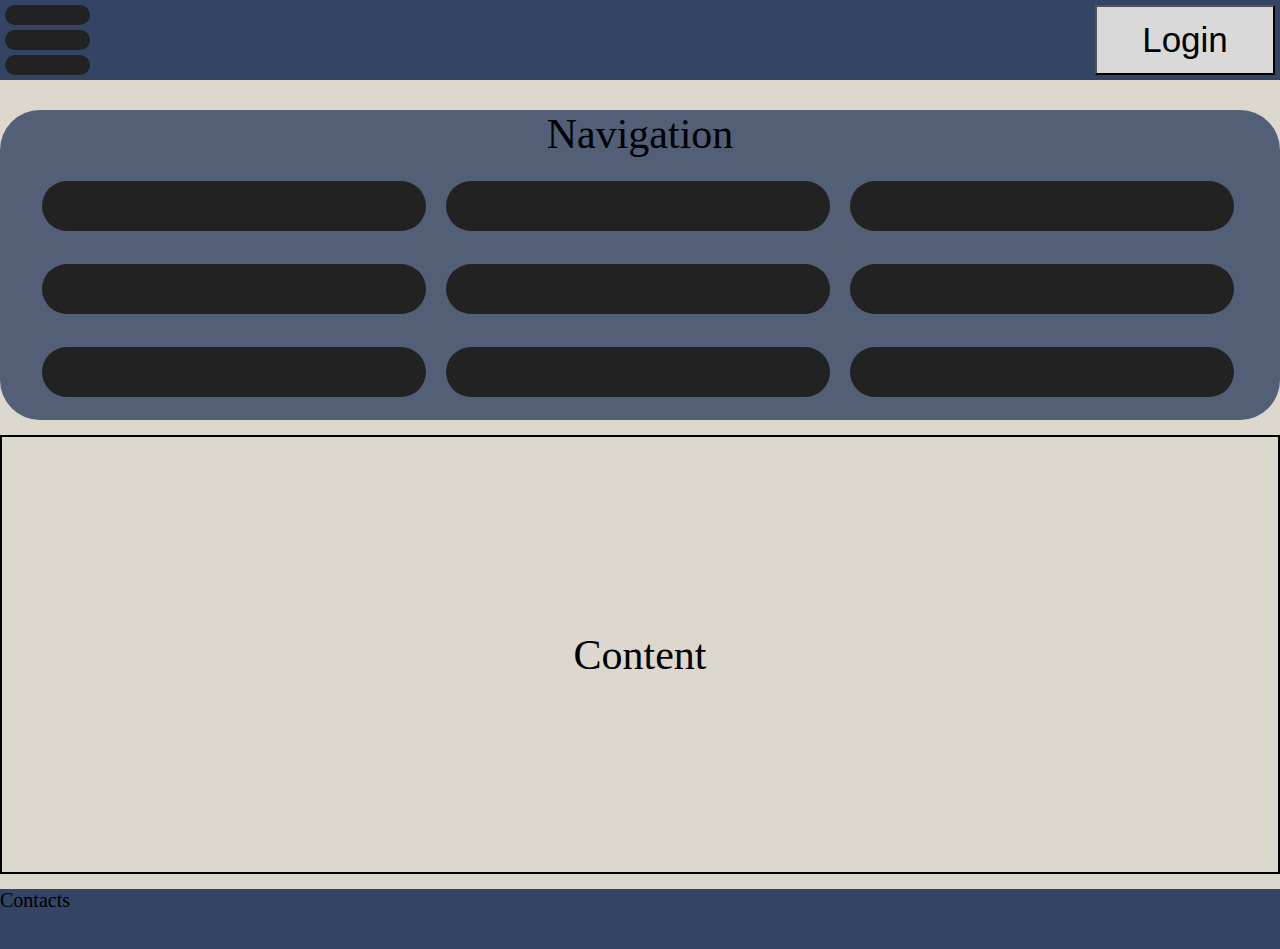
<file: src/index.html>
<!DOCTYPE html>
<html>

<head>
    <link rel="stylesheet" href="styles.css">
    <meta name="viewport" content="width=device-width, initial-scale=1.0">
</head>

<body>
    <div class="head">
        <div class="leftBarMain">
            <div class="leftBar"></div>
            <div class="leftBar"></div>
            <div class="leftBar"></div>
        </div>
        <button class="login">Login</button>
    </div>
    <div class="space"></div>
    <div id="under">
        <div class="navigation">
            <div id="nav">Navigation</div>
            <div class="navigationClick"></div>
            <div class="navigationClick"></div>
            <div class="navigationClick"></div>
            <div class="navigationClick"></div>
            <div class="navigationClick0"></div>
            <div class="navigationClick0"></div>
            <div class="navigationClick0"></div>
            <div class="navigationClick0"></div>
            <div class="navigationClick0"></div>
        </div>
        <div class="lowerSpace"></div>
        <div class="content">Content</div>
    </div>
    <div class="lowerSpace"></div>
    <div class="bottom">Contacts</div>
</body>

</html>
</file>
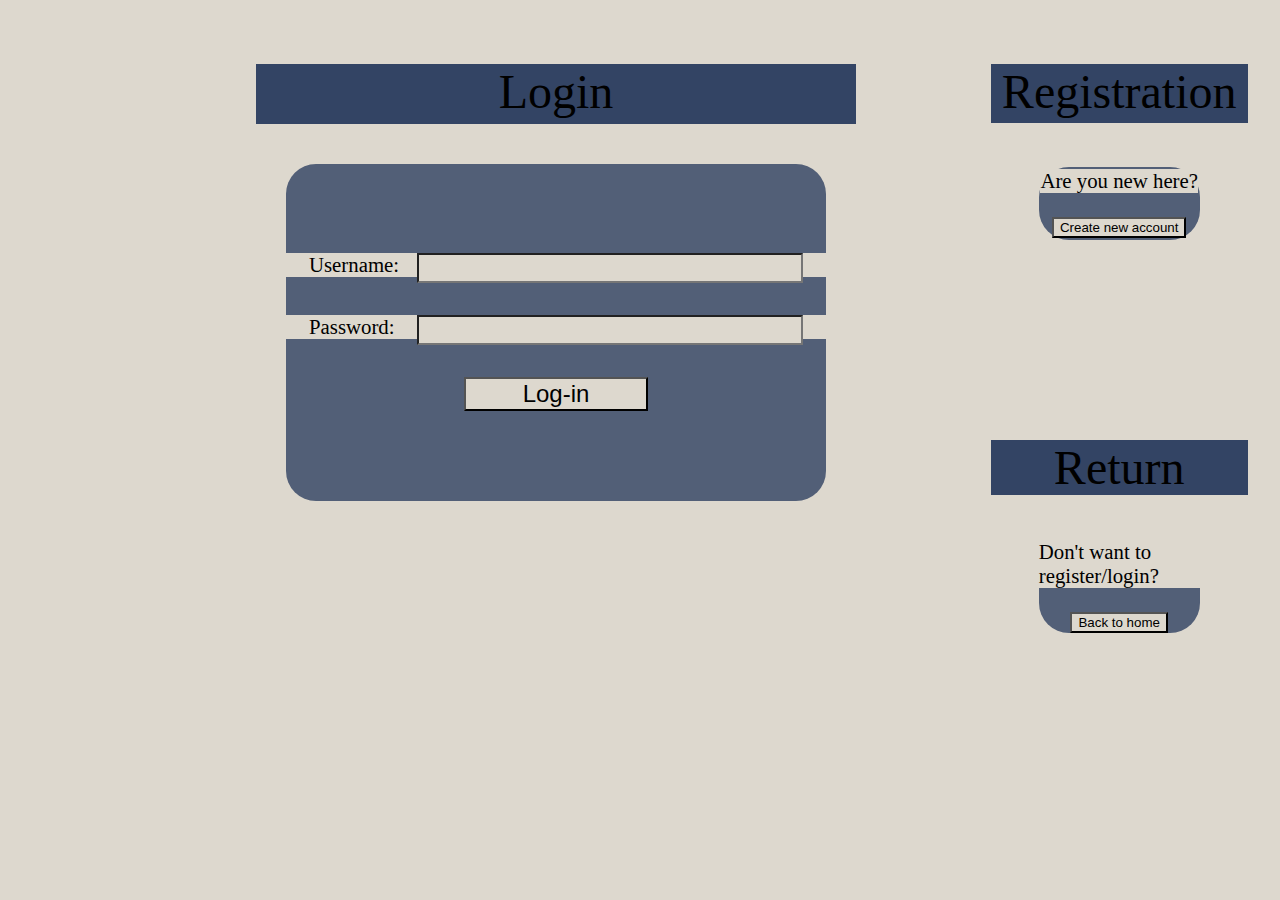
<file: src/login.html>
<!DOCTYPE html>
<html>
<head>
<title>Login Page</title>
<link rel="stylesheet" href="styles.css">
</head>

<body>
<div class="main_container">
    <div class="first_part">
    <span id="login_sign" class="title_element">Login</span>
    <div class="popup_container first_part_popup" id="login_popup">
        <span class="input_container">
        <label for="username" >Username:</label>
        <input class="text_field" type="text" id="username" name="username" required>
        </span>
        <br>
        <span class="input_container">
        <label for="passwd" >Password:</label>
        <input class="text_field" type="text" id="passwd" name="passwd" required>
    </span>
        <br>
        <input id="login_submit" type="submit" value="Log-in">
    </div>
    </div>
    <div class="second_part">
        <div class="register_container">
        <span id="register_sign" class="title_element">Registration</span>
        <div class="popup_container second_part_popup" id="register_popup">
            <label for="register_submit" >Are you new here?</label>
            <br>
            <input id="register_submit" type="submit" value="Create new account">
        </div>
        
    </div>
    <div class="return_container">
        <span id="return_sign" class="title_element">Return</span>
        <div class="popup_container second_part_popup" id="exit_popup">
            <label for="exit_submit" >Don't want to register/login?</label>
            <br>
            <input id="exit_submit" type="submit" value="Back to home">
        </div>
        
    </div>
    </div>
</div>
</body>

</html>
</file>
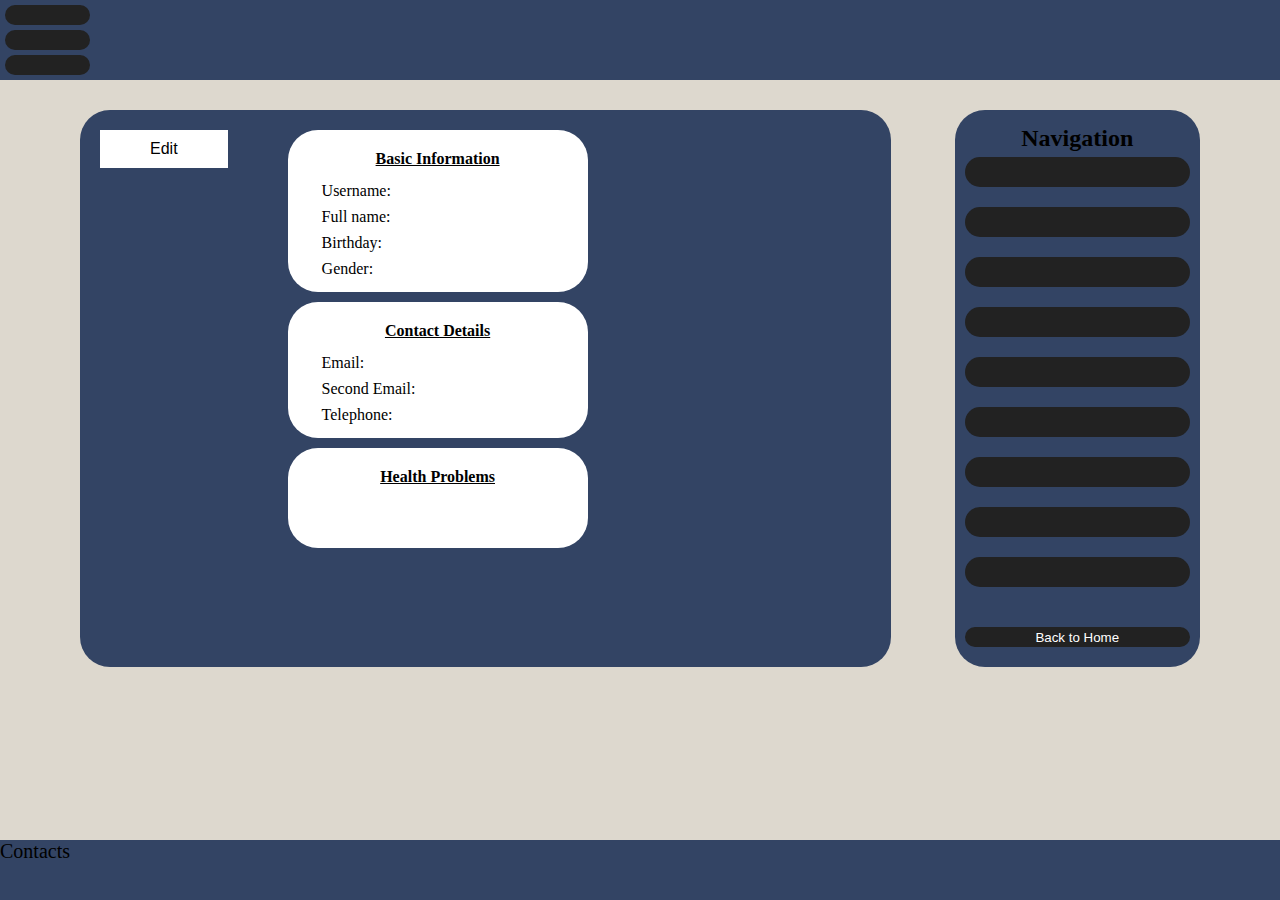
<file: src/personalData.html>
<!DOCTYPE html>
<html>

<head>
    <link rel="stylesheet" href="styles.css">
    <meta name="viewport" content="width=device-width, initial-scale=1.0">
</head>

<body>
    <div class="site-wrapper">

        <div class="head">
            <div class="leftBarMain">
                <div class="leftBar"></div>
                <div class="leftBar"></div>
                <div class="leftBar"></div>
            </div>
        </div>
        <div class="space"></div>

        <div class="layout">
            <h1 class="personal-data-heading">Personal Data</h1>
            <div class="side-edit">
                <button>Edit</button>

                <div class="details">
                    <div class="details-bubble">
                        <h4>Basic Information</h4>
                        <p>Username:</p>
                        <p>Full name:</p>
                        <p>Birthday:</p>
                        <p>Gender:</p>
                    </div>
                    <div class="details-bubble">
                        <h4>Contact Details</h4>
                        <p>Email:</p>
                        <p>Second Email:</p>
                        <p>Telephone:</p>
                    </div>

                    <div class="details-bubble">
                        <h4>Health Problems</h4>
                    </div>

                </div>
            </div>

            <div class="side-navigation">
                <h2>Navigation</h2>
                <div class="navigation-wrapper">
                    <div class="navigation-item"></div>
                    <div class="navigation-item"></div>
                    <div class="navigation-item"></div>
                    <div class="navigation-item"></div>
                    <div class="navigation-item"></div>
                    <div class="navigation-item"></div>
                    <div class="navigation-item"></div>
                    <div class="navigation-item"></div>
                    <div class="navigation-item"></div>
                </div>

                <button>Back to Home</button>
            </div>
        </div>
        <div class="footer-wrapper">
            <div class="bottom">Contacts</div>
            <div class="bottom-button">
                <button>Back To Home</button>
            </div>
        </div>
       
    </div>
</body>

</html>
</file>
<file: src/styles.css>
*{
    background-color: #DDD8CE;
}
.head{
    display: flex;
    justify-content: space-between;
    background-color:#334464;
    height: 80px;
    width: calc(100%);
}
.space{
    height: calc(5vw);
    max-height: 30px;
}
.lowerSpace{
    height: calc(2vw);
    max-height: 15px;
}
.content{
    width: calc((100%)-4px);
    height: calc(53vw);
    max-height: 435px;
    border-width: 2px;
    border-style: solid;
    border-color: black;
    display: flex;
    align-items: center;
    justify-content: center;
    font-size: 42px;
}
.bottom{
    background-color:#334464;
    height: 60px;
    font-size: 20px;
    width: calc(100%);
}
.navigation{
    background-color: rgba(51, 68, 100, 0.82);
    border-radius: 40px;
    height: calc(46vw);
    max-height: 310px;
    width: calc(100%);
    font-size: 42px;
    text-align: center;
}
.navigationClick{
    position: relative;
    background-color: #222222;
    border-radius: 40px;
    height: calc(12%);
    max-height: 50px;
    width: calc(90%);
    left: 2.5%;
    margin: calc(2%);
}
.navigationClick0{
    position: relative;
    background-color: #222222;
    border-radius: 40px;
    height: 0px;
    width: 0px;
    left: 2.5%;
    margin: 10px;
}
#nav{
    background-color: rgba(0, 0, 0, 0);
    width: calc(100%);
}
.login{
    font-size: 35px;
    margin: 5px;
    height: 70px;
    width: 180px;
    background-color: #D9D9D9;
}

.leftBarMain{
    width: calc(7%);
    background-color:#334464;
    height: 60px;
}

.leftBar{
    position: relative;
    background-color: #222222;
    border-radius: 40px;
    height: 20px;
    width: calc(100%);
    max-width: 85px;
    margin: 5px;
}

/*=== Jakub Hofman ====*/
.main_container {
    width: 100%;
    height: 89vh;
    margin-top: 5%;
    display: flex;
    flex-direction: row;
    gap: 8%;
}

.first_part {
    margin-left: 20%;
    width: 40%;
    height: 100%;
    min-height: 500px;
    min-width: 600px;
    display: flex;
    flex-direction: column;
    align-items: center;
    gap: 5%;
}

.title_element {
    background-color: rgba(51,68,100,255);
    height: 7.5%;
    width: 100%;
    font-size: 3rem;
    text-align: center;
}

.second_part .title_element {
    width: 80%;
    height: 80%;
}

.popup_container {
    background-color: rgba(82,95,119,255);
    border-radius: 30px;
    display: flex;
    flex-direction: column;
    align-items: center;
    justify-content: center;
    gap: 10px;
}

.first_part_popup {
    width: 90%;
    height: 42%;
}

.second_part_popup {
    width: 50%;
    height: 100%;
    font-size: 1.3rem;
    gap: 0;
}

.input_container label {
    font-size: 1.3rem;
    width: 20%;
}

.input_container input {
    height: 100%;
    width: 70%;
}

.input_container {
    width: 100%;
    display: flex;
    flex-direction: row;
    justify-content: center;
}

#login_submit {
    font-size: 1.5rem;
    width: 34%;
    height: 10%;
}

.second_part {
    width: 40%;
    height: 100%;
    display: flex;
    flex-direction: column;
    margin-right: auto;
    align-items: center;
    gap: 25%;
}

.register_container, .return_container {
    width: 100%;
    height: 22%;
    display: flex;
    flex-direction: column;
    gap: 25%;
    align-items: center;
}
/*=== Jakub Hofman ====* konec*/


/* ==== Ondrej Kacirek ==== */
html, body {
    padding: 0;
    margin: 0;
}
.site-wrapper {
    position: relative;
    height: 100%;
    width: 100%;
    min-width: 100vw;
    min-height: 100vh;
}
.footer-wrapper {
    position: absolute;
    bottom: 0;
    width: 100%;
}
.bottom-button {
    display: none;
    padding: 4px;
    margin-left: auto;
    margin-right: 20px;
    margin-bottom: 10px;
    width: fit-content;
    background-color: #334464;
}
.bottom-button button {
    background-color: white;
    border: none;
    padding: 10px 15px;
}
.layout{
    display: flex;
    gap: 4em;
    padding-left: 5em;
    padding-right: 5em;
}

.side-navigation {
    display: block;
    background-color: #334464;
    width: 30%;  
    min-height: fit-content;
    margin-left: auto;
    border-radius: 30px;
    padding: 10px;
    box-sizing: border-box;
}
.side-navigation h2 {
    margin: 0;
    margin-top: 5px;
    margin-bottom: 5px;
    background-color: rgba(0, 0, 0, 0);
    text-align: center;
}
.side-navigation .navigation-wrapper{
    display: flex;
    align-items: center;
    width: 100%;
    gap: 20px;
    height: min-content;
    flex-direction: column;
    flex-wrap: nowrap;
}
.navigation-wrapper {
    background-color: rgba(0, 0, 0, 0);
}
.navigation-wrapper .navigation-item{
    background-color: #222222;
    border-radius: 40px;
    width: 100%;
    height: 30px;
}

.side-navigation button {
    margin-top: 40px;
    margin-bottom: 10px;
    border: none;
    outline: none;
    border-radius: 15px;
    height: 20px;
    color: white;
    background-color: #222222;
    width: 100%;
}

.side-edit{
    border-radius: 30px;
    display: flex;
    gap: 10px;
    background-color: #334464;
    margin-right: auto;
    width: 100%;
    padding: 20px;
    min-height: fit-content;
    box-sizing: border-box;
}

.side-edit .details{    
    display: flex;
    width: 100%;
    gap: 10px; 
    margin-left: 50px;
    flex-direction: column;
    background-color: rgba(0, 0, 0, 0);
}

.side-edit button {
    height: fit-content;
    padding: 10px 50px;
    border: none;
    background-color: white;
    font-size: 1em;
}
.personal-data-heading{
    display: none;
    text-align: center;
    background-color: #334464;
}
.side-edit .details-bubble {
    display: flex;
    flex-direction: column;
    background-color: white;
    border-radius: 30px;
    padding: 10px 30px;
    box-sizing: border-box;
    width: 100%;
    min-width: 0;
    max-width: 300px;
    min-height: 100px;
}
.details-bubble h4 {
    margin: 10px;
    text-align: center;
    text-decoration: underline;
    background-color: rgba(0, 0, 0, 0);
}
.details-bubble p {
    margin: 4px;
    background-color: rgba(0, 0, 0, 0);
}

@media only screen and (min-width: 665px) {
    .navigation{
        display: flex;
        flex-wrap: wrap;
    }
   
    .navigationClick{
        height: 50px;
        width: calc(30%);
        margin: 10px;
    }
    .navigationClick0{
        height: 50px;
        width: calc(30%);
        margin: 10px;
    }
}
@media only screen and (min-width: 1500px) {
    #under{
        display: flex;
        height: 735px;
    }
    .navigation{
        order: 2;
        height: calc(100%);
        max-height: 1000px;
        width: calc(25%);
    }
    .content{
        order: 1;
        margin-right: calc(2%);
        height: calc(100%);
        max-height: 1000px;
        width: calc(72%);
    }
    .navigationClick{
        height: 43px;
        width: calc(90%);
    }
    .navigationClick0{
        height: 43px;
        width: calc(90%);
    }
}

@media screen and (max-width: 1200px) {
    .head {
        display: none;
    }

    .side-edit {
        flex-direction: column;
    }

        .side-edit .details {
            flex-direction: row;
            margin-left: 0;
        }

    .personal-data-heading {
        display: block;
    }

    .layout {
        flex-direction: column;
        gap: 10px;
        padding-left: 1em;
        padding-right: 1em;
    }

    .side-navigation {
        display: none;
    }

    .bottom {
        display: none;
    }

    .bottom-button {
        display: block;
    }
    /*=== Jakub Hofman ====*/
    .main_container {
        flex-direction: column;
        gap: 0;
    }

    .first_part {
        margin-left: auto;
        margin-right: auto;
        height: 70%;
        min-height: 450px;
        min-width: 600px;
        gap: 10%;
    }

    .second_part {
        margin-left: auto;
        margin-right: auto;
        flex-direction: row;
        height: 30%;
        width: 100%;
        gap: 0;
    }

    .popup_container {
        height: 100%;
    }

    .title_element {
        height: 15%;
    }

    .register_container .title_element {
        display: none;
    }

    .return_container .title_element {
        display: none;
    }

    .register_container {
        margin-left: auto;
        margin-right: 18%;
        height: 35%;
        width: 25%;
        gap: 0;
    }

    .second_part_popup label {
        font-size: 2vw;
    }

    .return_container {
        height: 20%;
        width: 20%;
        align-self: flex-end;
    }

        .return_container .second_part_popup {
            height: 100%;
            width: 90%;
            flex-direction: row;
            gap: 0;
            border-radius: 0;
        }

            .return_container .second_part_popup label {
                display: none;
            }

            .return_container .second_part_popup input {
                font-size: 2.2vw;
                width: 90%;
                height: 90%;
            }

    .second_part_popup {
        height: 100%;
        width: 100%;
        gap: 0;
    }
/*=== Jakub Hofman ====* konec*/
}

@media screen and (max-width: 665px) { 
    .side-edit {
        flex-direction: column;
    }
    .side-edit .details {
        flex-direction: column;
        margin-left: 0;
    }
    .bottom-button {
        width: 100%;
        display: flex;
        justify-content: center;
    }
    .bottom-button button {
        width: 80%;
    }
    /*=== Jakub Hofman ====*/
    .main_container {
        flex-direction: column;
        gap: 5%;
    }

    .second_part {
        flex-direction: column;
        height: 30%;
        width: 100%;
        gap: 10%;
        justify-content: center;
        align-items: center;
    }

    .register_container {
        margin-left: 0;
        margin-right: 0;
        height: 50%;
        width: 93%;
        gap: 0;
    }

    .return_container {
        height: 40%;
        width: 100%;
    }

    .popup_container {
        width: 100%;
    }

    .second_part_popup label {
        font-size: 5vw;
    }

    .register_container .second_part_popup input {
        width: 50%;
        height: 25%;
        font-size: 2.5vw;
    }

    .return_container .second_part_popup input {
        font-size: 5vw;
        width: 50%;
        height: 80%;
    }
    /*=== Jakub Hofman ====* konec*/
}
</file>
